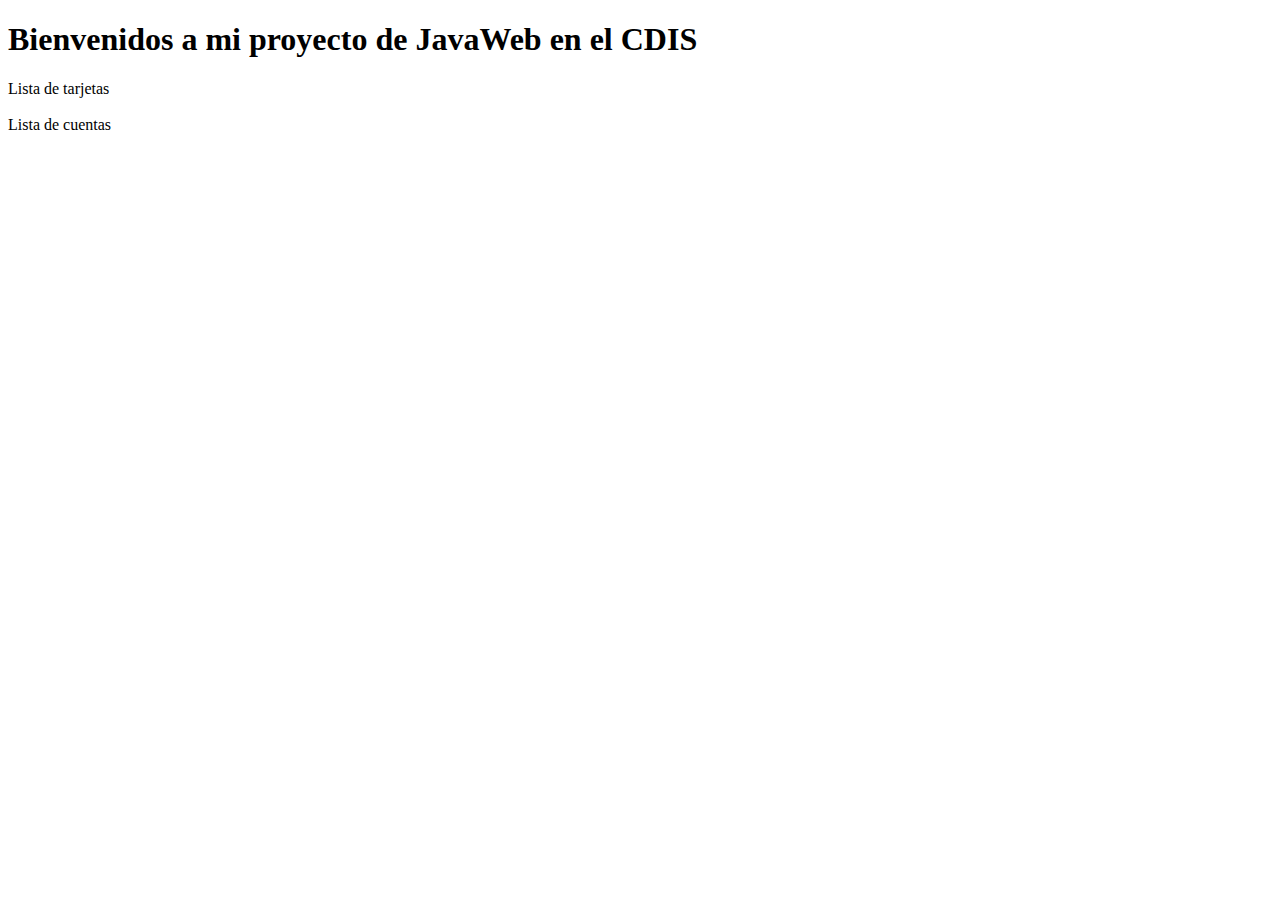
<file: src/main/resources/templates/index.html>
<!DOCTYPE html>
<html>
<head>
<meta charset="UTF-8">
<title>CDIS Proyecto</title>
</head>
<body>
	<h1>Bienvenidos a mi proyecto de JavaWeb en el CDIS</h1>
	<a th:href="@{/tarjetas-lista}">Lista de tarjetas</a>
	<br>
	<br>
 	<a th:href="@{/lista}">Lista de cuentas</a> 
</body>
</html>
</file>
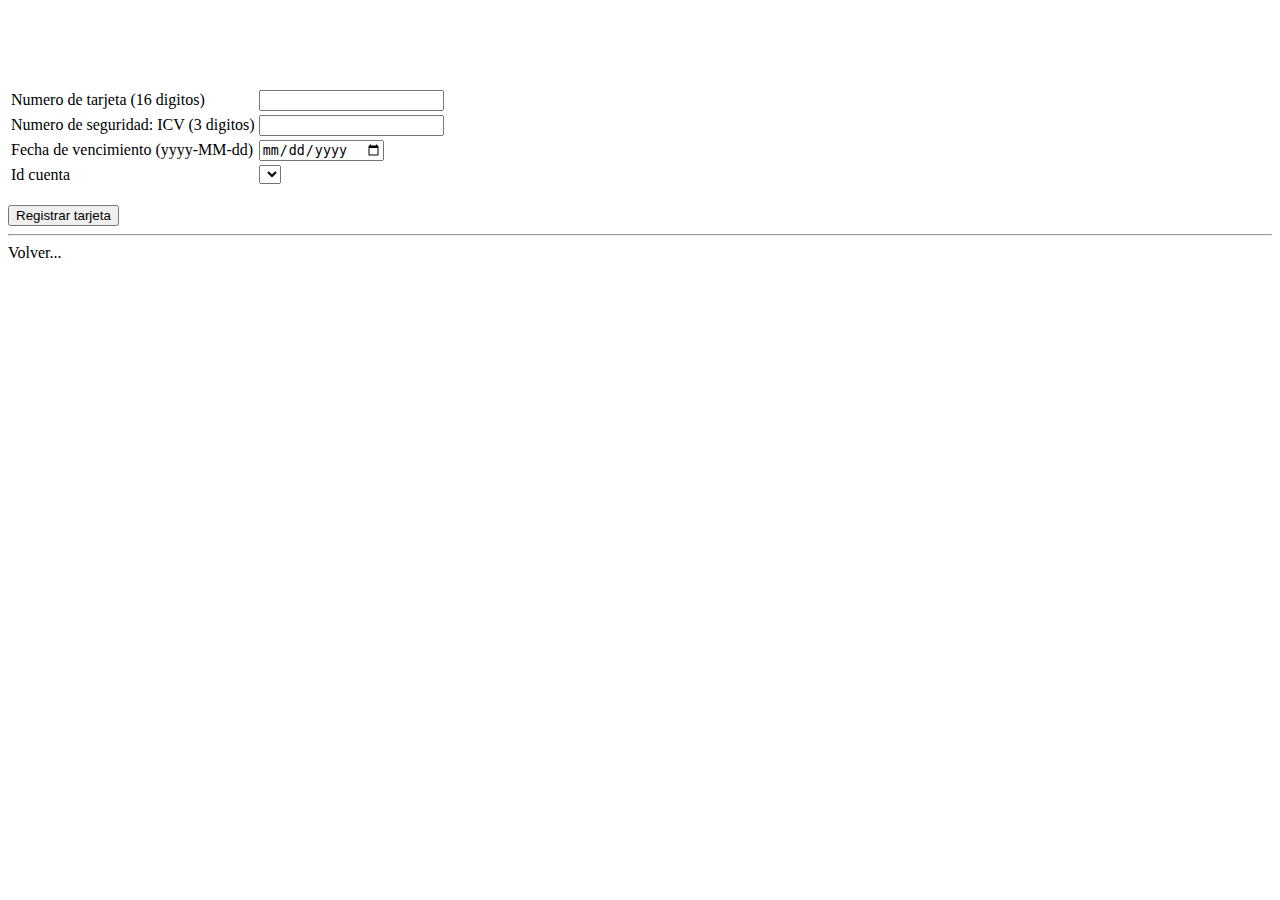
<file: src/main/resources/templates/formtarjeta.html>
<!DOCTYPE html>
<html xmlns:th="http://www.thymeleaf.org">
<head>
<meta charset="UTF-8">
<title th:text="${titulo}"></title>
</head>
<body>
	<h3 th:text="${titulo}"></h3>
	<br>
	<p th:text="${mensaje}"></p>
	<br>
	
	<tbody>
	
		<p th:if="${result}" th:text="${mensaje}"></p>
		
		<div>
		
			<form th:action="@{/formtarjeta}" th:object="${tarjeta}" method="post">
				<table>
					<tr>
						<td>Numero de tarjeta (16 digitos)</td>
						<td> <input type="text" th:field="*{numeroTarjeta}"></td>	
					</tr>
					
					<tr>
						<td>Numero de seguridad: ICV (3 digitos)</td>
						<td><input type="text" th:field="*{icv}"></td>
					</tr>
					
					<tr>
						<td>Fecha de vencimiento (yyyy-MM-dd)</td>
						<td><input type="date" th:field="*{vencimiento}"></td>
					</tr>
					
					<tr>
						<td>Id cuenta</td>
						<td>
							<select th:field="*{cuenta}">
							<option th:each="cuenta : ${listaCuentas}" 
										th:value="${cuenta.getId()}"
										th:text="${cuenta.getId()+' Nombre: '+cuenta.getNombre()}"></option>
							</select>
						</td>
					</tr>
					
					
				</table>
				
				<br><input type="submit" value="Registrar tarjeta" />
				
			</form>
			
		</div>
	</tbody>
	<hr>
	<a th:href="@{/tarjetas-lista}">Volver...</a>
</body>
</html>
</file>
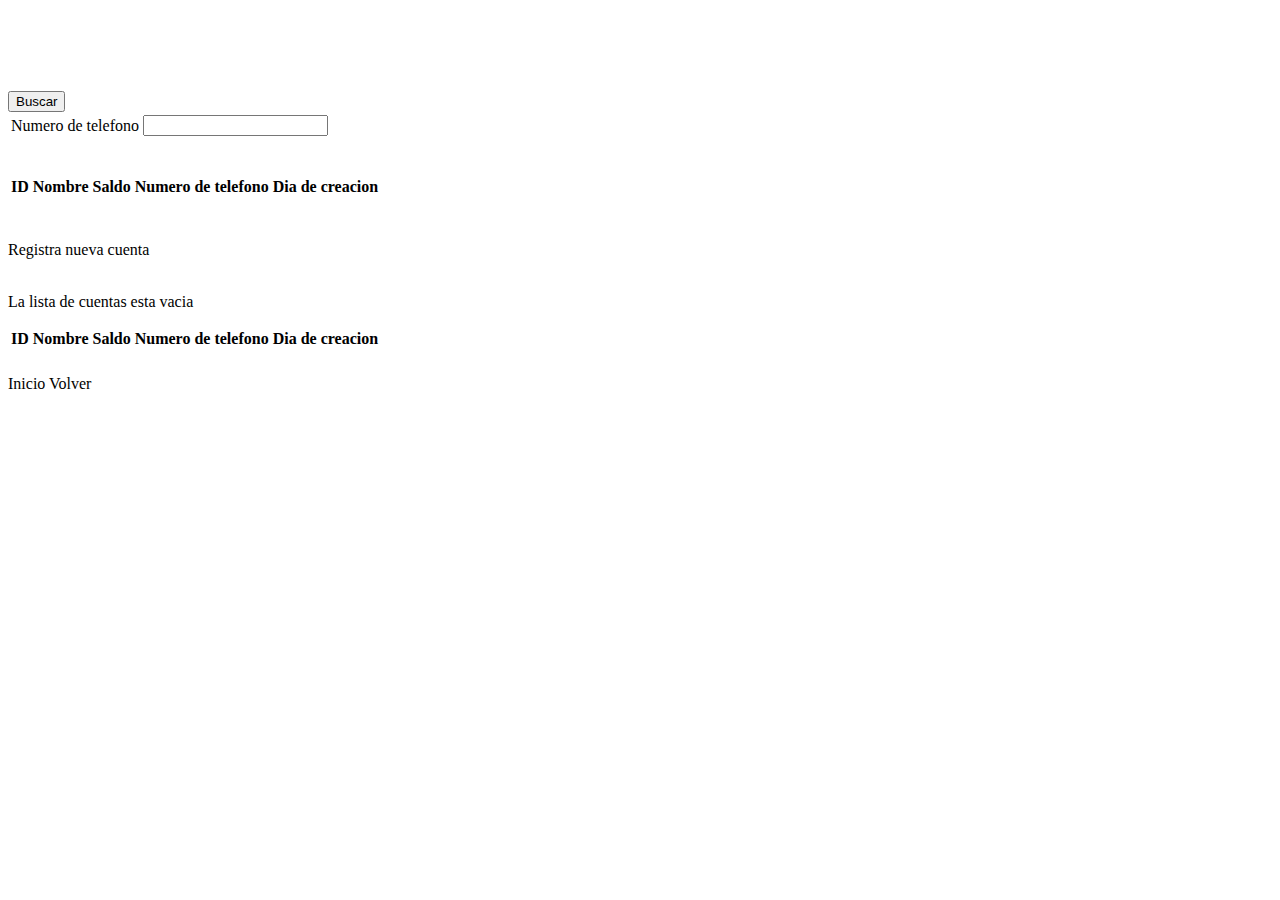
<file: src/main/resources/templates/lista.html>
<!DOCTYPE html>
<html xmlns:th="http://www.thymeleaf.org">

<head>
	<meta charset="UTF-8">
	<title th:text="${titulo}"> </title>
</head>

<body>
	<h1 th:text="${titulo}"></h1>
	<br>
	<p th:text="${mensaje}"></p>
	<p th:text="${mensajeSucces}"></p>
	<br>
	
	<form th:action="@{/buscar-numero-tel}" th:object="${cuenta}" method="post">
		<table>
			<tr>
				<td>Numero de telefono</td>
				<td><input type="text" th:field="*{numeroTelefono}" required></td>
			</tr>
			
			<br>
			<input class="btnAceptar" type="submit" value="Buscar" />
		</table>
	</form>  
	
	<br>
	<br>
	<table th:if="${listCuentasNumeroT}">
		<thead>
			<tr>
				<th>ID</th>
				<th>Nombre</th>
				<th>Saldo</th>
				<th>Numero de telefono</th>
				<th>Dia de creacion</th>
				
			</tr>
		</thead>
		<tbody>
			<tr th:each="cuentabyNum: ${listCuentasNumeroT}"></tr>
			<tr th:each="cuentabyNum: ${listCuentasNumeroT}">
				<td th:text="${cuentabyNum.getId()}"></td>
				<td th:text="${cuentabyNum.getNombre()}"></td>
				<td th:text="${cuentabyNum.getSaldo()}"></td>
				<td th:text="${cuentabyNum.getNumeroTelefono()}"></td>
				<td th:text="${cuentabyNum.getDiaCreacion()}"></td>
				<td><a class="btnEditar" th:href="@{/form-cuenta/} + ${cuentabyNum.getId()}" th:text="'Editar'"></a></td>
				<td><a class="btnEliminar" th:href="@{/eliminarcuenta/} + ${cuentabyNum.getId()}" th:text="'Eliminar'"
					onclick="return confirm('¿Desea eliminar la cuenta?');"></a></td>
			</tr>
		</tbody>
	</table>
	<br>
	<br>
	
	<!-- Abajo estan todos los registros -->
	
	<table th:if="!${listCuentasNumeroT}">
		<a th:href="@{/form-cuenta}"> Registra nueva cuenta</a>	
		<br>
		<br>
		<p th:if="${result}" th:text="${mensaje}"></p>
	
		<thead>
			<tr>
				<th>ID</th>
				<th>Nombre</th>
				<th>Saldo</th>
				<th>Numero de telefono</th>
				<th>Dia de creacion</th>
			</tr>
		</thead>
		<tbody>
			<p th:if="${cuentas.isEmpty()}">La lista de cuentas esta vacia</p>
			
			<tr th:each="cuenta: ${cuentas}"></tr>
			<tr th:each="cuenta: ${cuentas}">
				<td th:text="${cuenta.getId()}"></td>
				<td th:text="${cuenta.getNombre()}"></td>
				<td th:text="${cuenta.getSaldo()}"></td>
				<td th:text="${cuenta.getNumeroTelefono()}"></td>
				<td th:text="${cuenta.getDiaCreacion()}"></td>
				
				<td> <a th:href="@{/form-cuenta/} + ${cuenta.getId()}" th:text="'Editar'"></a></td> 
 				<td> <a th:href="@{/eliminarcuenta/} + ${cuenta.getId()}" th:text="'Eliminar'" onClick="return confirm('¿Desea eliminar la cuenta?;')"></a></td> 
				
			</tr>
		</tbody>
	</table>
	<br>
	
</body>
	    <a th:if="!${listCuentasNumeroT}" th:href="@{/}">Inicio</a>
	    <a th:if="!${listCuentasNumeroT}" th:href="@{/lista}">Volver</a>
</html>
</file>
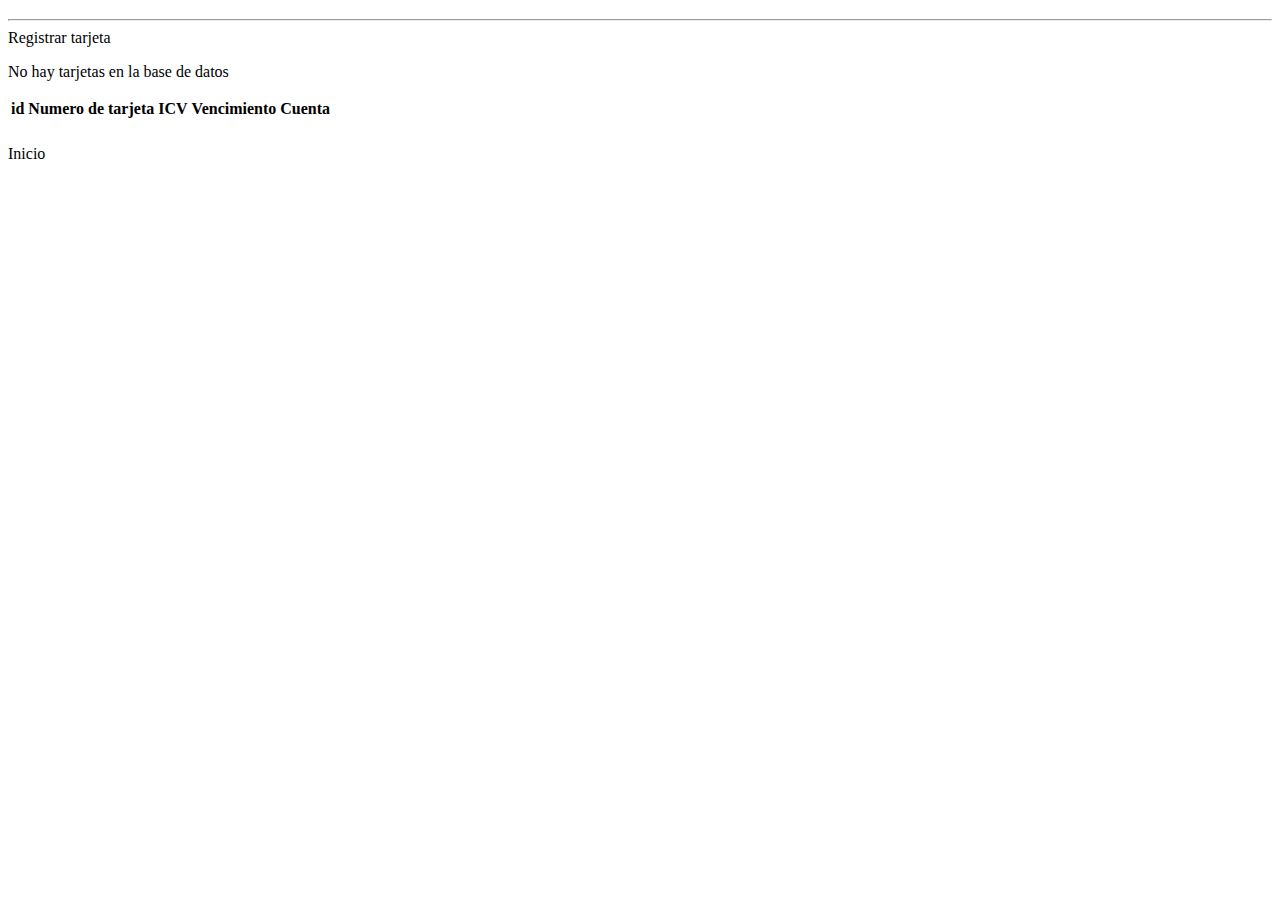
<file: src/main/resources/templates/tarjetas-lista.html>
<!DOCTYPE html>
<html xmlns:th="http://www.thymeleaf.org">
<head>
<meta charset="UTF-8"/>
<title th:text="${titulo}"></title>
</head>
<body>
	<h3 th:text="${titulo}"></h3>
	<hr>
	
	<a th:href="@{/formtarjeta}">Registrar tarjeta</a>
	
	<br>
	<table>
		<thead>
			<tr>
				<th>id</th>
				<th>Numero de tarjeta</th>
				<th>ICV</th>
				<th>Vencimiento</th>
				<th>Cuenta</th>
			</tr>
		</thead>
		
		<tbody>
			<p th:if="${tarjetas.isEmpty()}"> No hay tarjetas en la base de datos</p>
				<tr th:each="tarjeta: ${tarjetas}"></tr>
				<tr th:each="tarjeta: ${tarjetas}">
					<td th:text="${tarjeta.getId()}"></td>
					<td th:text="${tarjeta.getNumeroTarjeta()}"></td>
					<td th:text="${tarjeta.getIcv()}"></td>
					<td th:text="${tarjeta.getVencimiento()}"></td>
					 <td th:text="${'Nombre: '+tarjeta.getCuenta().getNombre()+ ' ID: ' +tarjeta.getCuenta().getId()}"></td>
					 <td><a th:href="@{/formtarjeta/} + ${tarjeta.getId()}" th:text="'Editar'"></a></td>
               		 <td><a th:href="@{/eliminar/} + ${tarjeta.getId()}" th:text="'Eliminar'" onclick="return confirm('¿Desea eliminar la tarjeta?');"></a></td>
            
				</tr>
		</tbody>
	</table>
	    <br>
    <a th:href="@{/}">Inicio</a>
	
</body>
</html>
</file>
